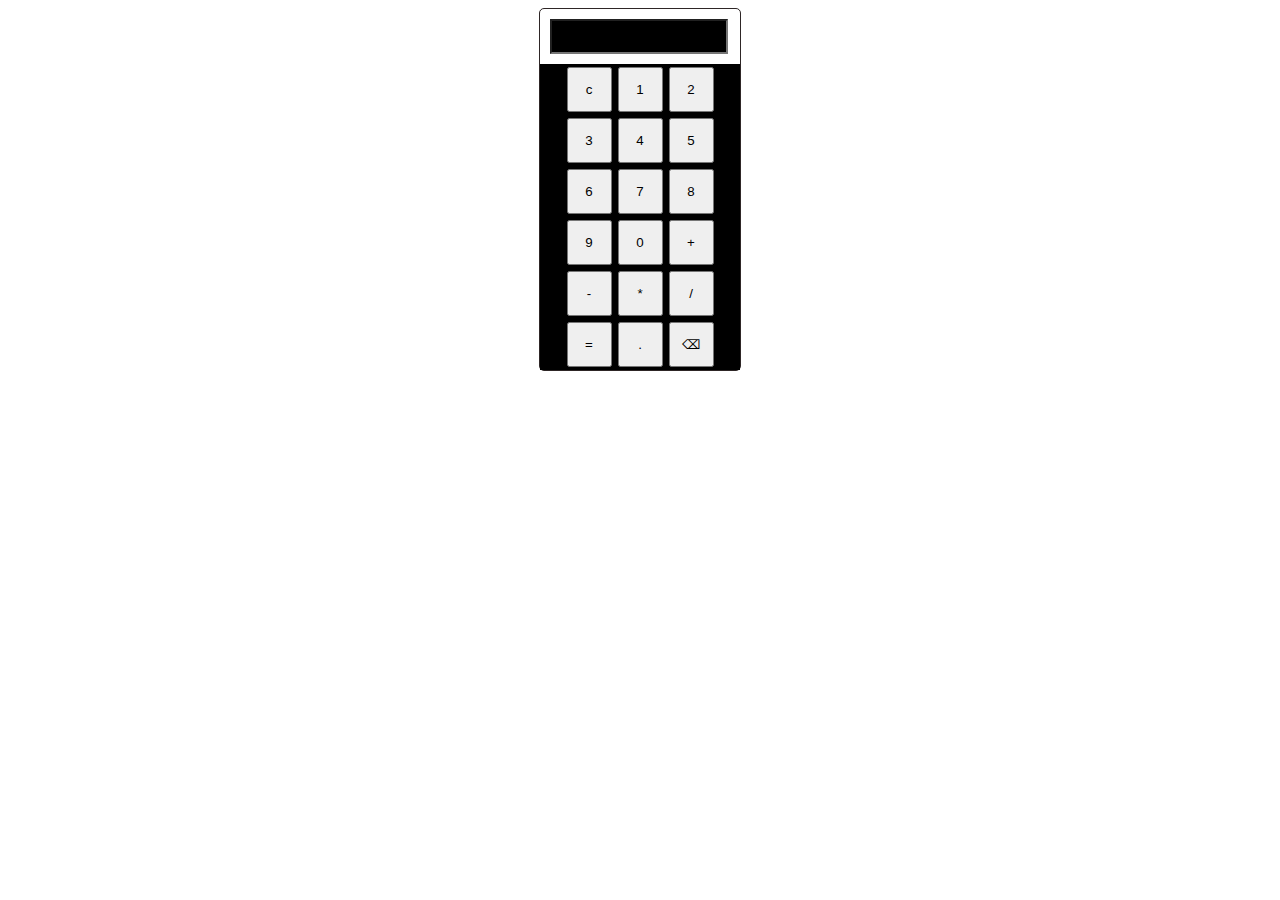
<file: index.html>
<!DOCTYPE html>
<html lang="en">
<head>
	<meta charset="UTF-8">
	<meta name="viewport" content="width=device-width, initial-scale=1.0">
	<title>calculator</title>
      <link rel="stylesheet" href="index.css">
</head>
<body>
	<div id="arya">
		<div id="calculator">
			<input type="text"id="display"readonly>
		<div class="button-conatiner">
			<button class="button"onclick="currentDisplay ='';document.querySelector('#display').value=currentDisplay;">c</button>
			<button class="button"onclick="currentDisplay =currentDisplay+'1';document.querySelector('#display').value=currentDisplay;">1</button>
			<button class="button"onclick="currentDisplay =currentDisplay+'2';document.querySelector('#display').value=currentDisplay;">2</button>
			<button class="button"onclick="currentDisplay =currentDisplay+'3';document.querySelector('#display').value=currentDisplay;">3</button>
			<button class="button"onclick="currentDisplay =currentDisplay+'4';document.querySelector('#display').value=currentDisplay;">4</button>
			<button class="button"onclick="currentDisplay =currentDisplay+'5';document.querySelector('#display').value=currentDisplay;">5</button>
			<button class="button"onclick="currentDisplay =currentDisplay+'6';document.querySelector('#display').value=currentDisplay;">6</button>
			<button class="button"onclick="currentDisplay =currentDisplay+'7';document.querySelector('#display').value=currentDisplay;">7</button>
			<button class="button"onclick="currentDisplay =currentDisplay+'8';document.querySelector('#display').value=currentDisplay;">8</button>
			<button class="button"onclick="currentDisplay =currentDisplay+'9';document.querySelector('#display').value=currentDisplay;">9</button>
			<button class="button"onclick="currentDisplay =currentDisplay+'0';document.querySelector('#display').value=currentDisplay;">0</button>
			<button class="button"onclick="currentDisplay =currentDisplay+'+';document.querySelector('#display').value=currentDisplay;">+</button>
			<button class="button"onclick="currentDisplay =currentDisplay+'-';document.querySelector('#display').value=currentDisplay;">-</button>
			<button class="button"onclick="currentDisplay =currentDisplay+'*';document.querySelector('#display').value=currentDisplay;">*</button>
			<button class="button"onclick="currentDisplay =currentDisplay+'/';document.querySelector('#display').value=currentDisplay;">/</button>
			<button class="button" onclick="let result=eval(currentDisplay);currentDisplay=result;document.querySelector('#display').value=currentDisplay;">=</button>
			<button class="button"onclick="currentDisplay =currentDisplay+'.';document.querySelector('#display').value=currentDisplay;">.</button>
			<button class="button" onclick="currentDisplay = currentDisplay.slice(0, -1); // Remove last character
				document.querySelector('#display').value = currentDisplay;">⌫</button>

		</div>
		</div>
		 <!-- this is my js -->
		<script>
			let currentDisplay='';
			document.querySelector('#display').value=currentDisplay;
		</script>
	</div>
</body>
</html>
</file>
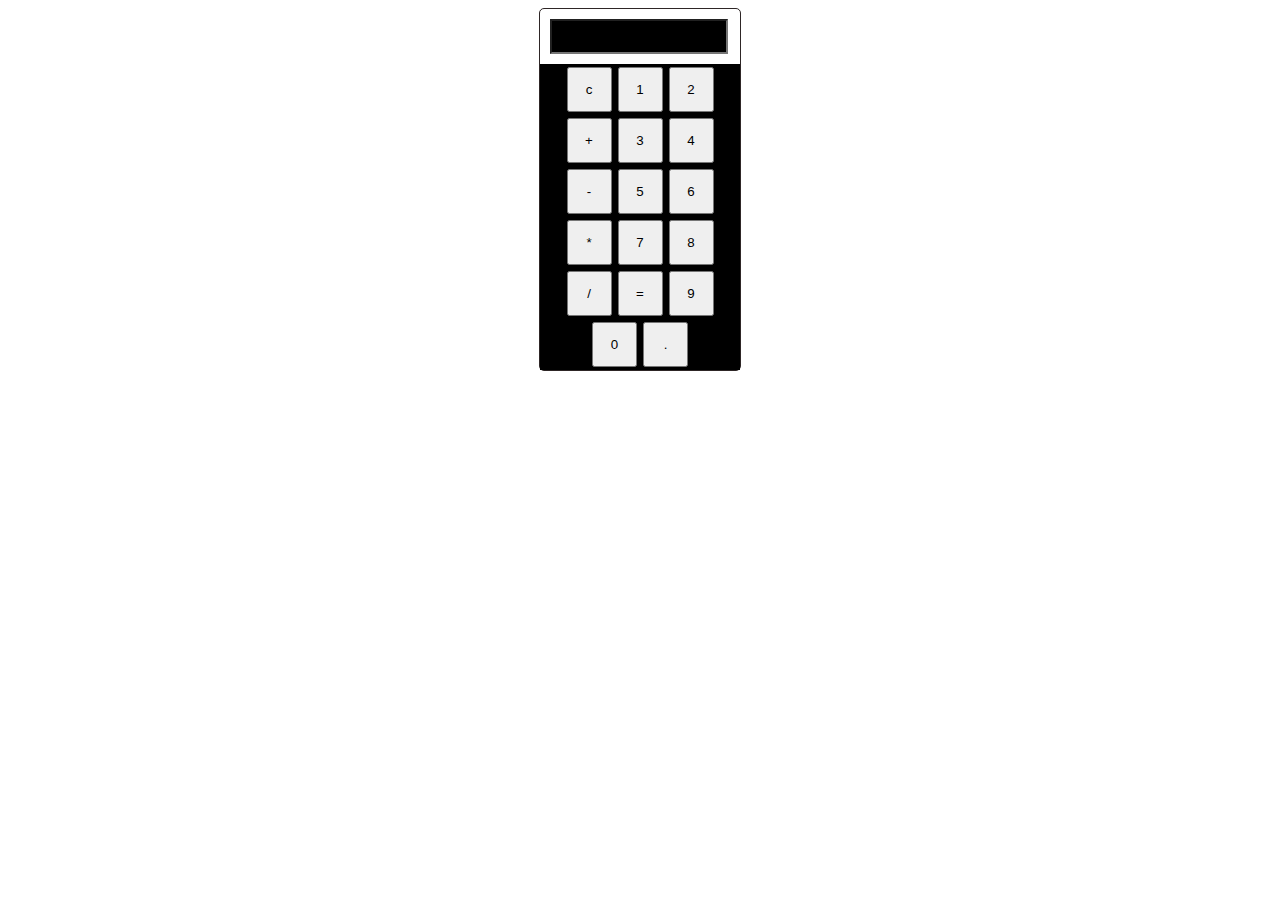
<file: calculator.html>
<!DOCTYPE html>
<html lang="en">
<head>
	<meta charset="UTF-8">
	<meta name="viewport" content="width=device-width, initial-scale=1.0">
	<title>calculator</title>
      <link rel="stylesheet" href="calculator.css">
</head>
<body>
	<div id="arya">
		<div id="calculator">
			<input type="text"id="display"readonly>
		<div class="button-conatiner">
			<button class="button"onclick="currentDisplay ='';document.querySelector('#display').value=currentDisplay;">c</button>
			<button class="button"onclick="currentDisplay =currentDisplay+'1';document.querySelector('#display').value=currentDisplay;">1</button>
			<button class="button"onclick="currentDisplay =currentDisplay+'2';document.querySelector('#display').value=currentDisplay;">2</button>
			<button class="button"onclick="currentDisplay =currentDisplay+'+';document.querySelector('#display').value=currentDisplay;">+</button>
			<button class="button"onclick="currentDisplay =currentDisplay+'3';document.querySelector('#display').value=currentDisplay;">3</button>
			<button class="button"onclick="currentDisplay =currentDisplay+'4';document.querySelector('#display').value=currentDisplay;">4</button>
			<button class="button"onclick="currentDisplay =currentDisplay+'-';document.querySelector('#display').value=currentDisplay;">-</button>
			<button class="button"onclick="currentDisplay =currentDisplay+'5';document.querySelector('#display').value=currentDisplay;">5</button>
			<button class="button"onclick="currentDisplay =currentDisplay+'6';document.querySelector('#display').value=currentDisplay;">6</button>
			<button class="button"onclick="currentDisplay =currentDisplay+'*';document.querySelector('#display').value=currentDisplay;">*</button>
			<button class="button"onclick="currentDisplay =currentDisplay+'7';document.querySelector('#display').value=currentDisplay;">7</button>
			<button class="button"onclick="currentDisplay =currentDisplay+'8';document.querySelector('#display').value=currentDisplay;">8</button>
			<button class="button"onclick="currentDisplay =currentDisplay+'/';document.querySelector('#display').value=currentDisplay;">/</button>
			<button class="button" onclick="let result=eval(currentDisplay);currentDisplay=result;document.querySelector('#display').value=currentDisplay;">=</button>
			<button class="button"onclick="currentDisplay =currentDisplay+'9';document.querySelector('#display').value=currentDisplay;">9</button>
			<button class="button"onclick="currentDisplay =currentDisplay+'0';document.querySelector('#display').value=currentDisplay;">0</button>
			<button class="button"onclick="currentDisplay =currentDisplay+'.';document.querySelector('#display').value=currentDisplay;">.</button>
		</div>
		</div>
		 <!-- this is my js -->
		<script>
			let currentDisplay='';
			document.querySelector('#display').value=currentDisplay;
	
		</script>
	</div>
</body>
</html>
</file>
<file: index.css>
body{
	background-color: rgba(255, 255, 255, 0.941);
	display: flex;
	align-items: center;
	justify-content: center;
 }
#calculator{
	border: 1px solid #130a0ae2;
	border-radius: 5px;
	width: 200px;
}
#display{
	background-color: black;
	color: aliceblue;
	margin: 10px;
	width: 85%;
	font-size: 25px;
}
.button-conatiner{
	background-color: black;
	color: aliceblue;
	display: flex;
	justify-content: center;
	flex-wrap: wrap;
}
.button{
	width: 45px;
	height: 45px;
	margin: 3px;
}
</file>
<file: calculator.css>
body{
	background-color: rgba(255, 255, 255, 0.941);
	display: flex;
	align-items: center;
	justify-content: center;
 }
#calculator{
	border: 1px solid #130a0ae2;
	border-radius: 5px;
	width: 200px;
}
#display{
	background-color: black;
	color: aliceblue;
	margin: 10px;
	width: 85%;
	font-size: 25px;
}
.button-conatiner{
	background-color: black;
	color: aliceblue;
	display: flex;
	justify-content: center;
	flex-wrap: wrap;
}
.button{
	width: 45px;
	height: 45px;
	margin: 3px;
}
</file>
